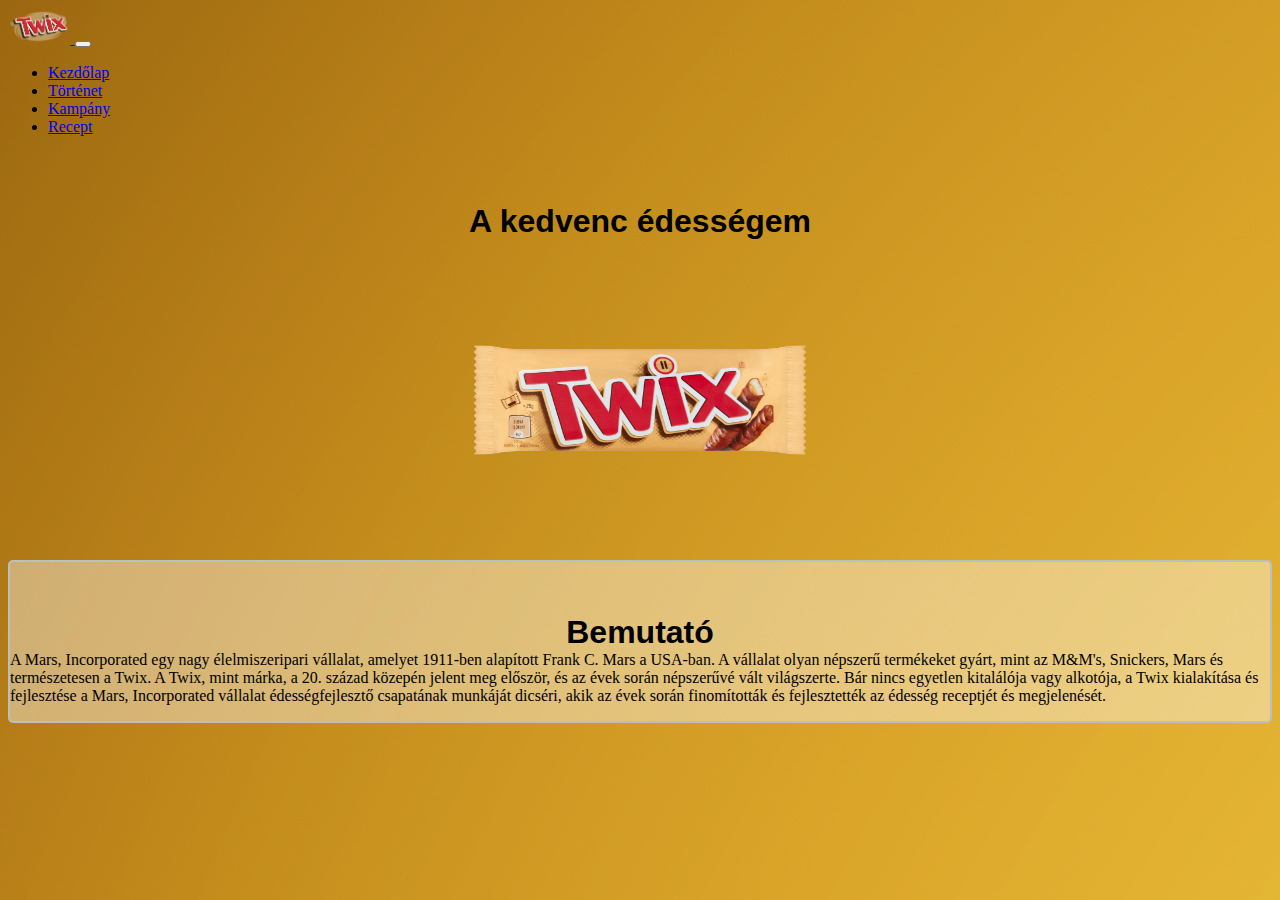
<file: file/index.html>
<!DOCTYPE html>
<html lang="hu">
<head>
    <meta charset="UTF-8">
    <meta name="viewport" content="width=device-width, initial-scale=1.0">
    
    <link href="https://cdn.jsdelivr.net/npm/bootstrap@5.3.2/dist/css/bootstrap.min.css" rel="stylesheet" integrity="sha384-T3c6CoIi6uLrA9TneNEoa7RxnatzjcDSCmG1MXxSR1GAsXEV/Dwwykc2MPK8M2HN" crossorigin="anonymous">
    <link href="../file/style.css" rel="stylesheet">
    
    <title>Twix</title>
</head>
<body>
  <nav class="navbar navbar-expand-lg  navbar-light bg-warning static-top">
    <div class="container">
      <a class="navbar-brand" href="#">
        <img src="../img/Twix-Logo.png" alt="..." height="36">
      </a>
      <button class="navbar-toggler" type="button" data-bs-toggle="collapse" data-bs-target="#navbarSupportedContent" aria-controls="navbarSupportedContent" aria-expanded="false" aria-label="Toggle navigation">
        <span class="navbar-toggler-icon"></span>
      </button>
      <div class="collapse navbar-collapse" id="navbarSupportedContent">
        <ul class="navbar-nav ms-auto">
          <li class="nav-item">
            <a class="nav-link active" aria-current="page" href="../file/index.html">Kezdőlap</a>
          </li>
          <li class="nav-item">
            <a class="nav-link" href="../file/tortenet.html">Történet</a>
          </li>
          <li class="nav-item">
            <a class="nav-link" href="../file/kampany.html">Kampány</a>
          </li>
          <li class="nav-item">
            <a class="nav-link" href="../file/recept.html">Recept</a>
          </li>
          
        </ul>
      </div>
    </div>
  </nav>
  <main class="container">
    <h1>A kedvenc édességem</h1>
    
    <div class="row mt-5">
      <div class="col-md-4 col-lg-4 col-sm-12 col-md-12">
        <img src="../img/5000159459228_sti5_1.png" class="bemutatokep img-fluid mx-auto d-block mt-lg-5" title="Twix" alt="Twix">

      </div>
      <div class="col-md-8 col-lg-8 col-sm-12 col-md-12 mt-sm-5 mt-5 mt-sm-0" id="hatter">
        <p class="szoveg mt-3 "> <h1 class="text-center">Bemutató</h1> A Mars, Incorporated egy nagy élelmiszeripari vállalat, amelyet 1911-ben alapított Frank C. Mars a USA-ban. A vállalat olyan népszerű termékeket gyárt, mint az M&M's, Snickers, Mars és természetesen a Twix.
          A Twix, mint márka, a 20. század közepén jelent meg először, és az évek során népszerűvé vált világszerte. Bár nincs egyetlen kitalálója vagy alkotója, a Twix kialakítása és fejlesztése a Mars, Incorporated vállalat édességfejlesztő csapatának munkáját dicséri, akik az évek során finomították és fejlesztették az édesség receptjét és megjelenését.
           </p>
      </div>
    </div>
    

  </main>
  <footer>
    <script src="https://cdn.jsdelivr.net/npm/bootstrap@5.3.2/dist/js/bootstrap.bundle.min.js" integrity="sha384-C6RzsynM9kWDrMNeT87bh95OGNyZPhcTNXj1NW7RuBCsyN/o0jlpcV8Qyq46cDfL" crossorigin="anonymous"></script>
  </footer>
  
  
    
</body>
</html>
</file>
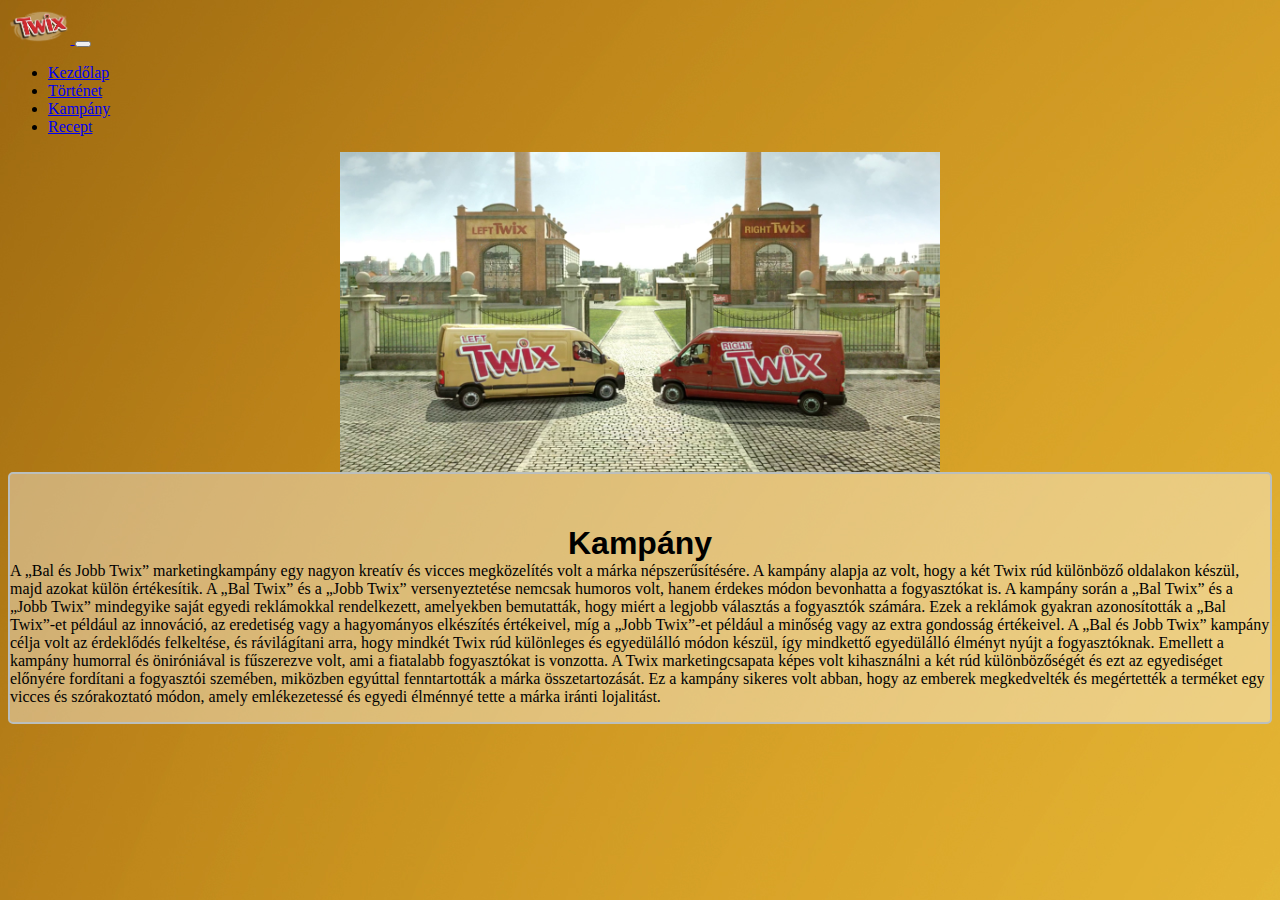
<file: file/kampany.html>
<!DOCTYPE html>
<html lang="hu">
<head>
    <meta charset="UTF-8">
    <meta name="viewport" content="width=device-width, initial-scale=1.0">
    
    <link href="https://cdn.jsdelivr.net/npm/bootstrap@5.3.2/dist/css/bootstrap.min.css" rel="stylesheet" integrity="sha384-T3c6CoIi6uLrA9TneNEoa7RxnatzjcDSCmG1MXxSR1GAsXEV/Dwwykc2MPK8M2HN" crossorigin="anonymous">
    <link href="../file/style.css" rel="stylesheet">
    <title>Kampány</title>
</head>
<body>
    <nav class="navbar navbar-expand-lg nnavbar-light bg-warning static-top">
        <div class="container">
          <a class="navbar-brand" href="#">
            <img src="../img/Twix-Logo.png" alt="..." height="36">
          </a>
          <button class="navbar-toggler" type="button" data-bs-toggle="collapse" data-bs-target="#navbarSupportedContent" aria-controls="navbarSupportedContent" aria-expanded="false" aria-label="Toggle navigation">
            <span class="navbar-toggler-icon"></span>
          </button>
          <div class="collapse navbar-collapse" id="navbarSupportedContent">
            <ul class="navbar-nav ms-auto">
              <li class="nav-item">
                <a class="nav-link active" aria-current="page" href="../file/index.html">Kezdőlap</a>
              </li>
              <li class="nav-item">
                <a class="nav-link" href="../file/tortenet.html">Történet</a>
              </li>
              <li class="nav-item">
                <a class="nav-link" href="../file/kampany.html">Kampány</a>
              </li>
              <li class="nav-item">
                <a class="nav-link" href="../file/recept.html">Recept</a>
              </li>
              
            </ul>
          </div>
        </div>
      </nav>
      <main class="container">
        
        
        <div class="row mt-5">
          <div class="col-md-4 col-lg-4 col-sm-12 col-md-12">
            <img src="../img/rightleftkampany.jpg" class="leftright img-fluid mx-auto d-block mt-lg-5" title="Készítők" alt="Készítők">
    
          </div>
          <div class="col-md-8 col-lg-8 col-sm-12 col-md-12 mt-sm-5 mt-5 mt-sm-0" id="hatter">
            <p class="szoveg mt-3 "> <h1 class="text-center">Kampány</h1> A „Bal és Jobb Twix” marketingkampány egy nagyon kreatív és vicces megközelítés volt a márka népszerűsítésére. A kampány alapja az volt, hogy a két Twix rúd különböző oldalakon készül, majd azokat külön értékesítik. A „Bal Twix” és a „Jobb Twix” versenyeztetése nemcsak humoros volt, hanem érdekes módon bevonhatta a fogyasztókat is.

              A kampány során a „Bal Twix” és a „Jobb Twix” mindegyike saját egyedi reklámokkal rendelkezett, amelyekben bemutatták, hogy miért a legjobb választás a fogyasztók számára. Ezek a reklámok gyakran azonosították a „Bal Twix”-et például az innováció, az eredetiség vagy a hagyományos elkészítés értékeivel, míg a „Jobb Twix”-et például a minőség vagy az extra gondosság értékeivel.
              
              A „Bal és Jobb Twix” kampány célja volt az érdeklődés felkeltése, és rávilágítani arra, hogy mindkét Twix rúd különleges és egyedülálló módon készül, így mindkettő egyedülálló élményt nyújt a fogyasztóknak. Emellett a kampány humorral és öniróniával is fűszerezve volt, ami a fiatalabb fogyasztókat is vonzotta.
              
              A Twix marketingcsapata képes volt kihasználni a két rúd különbözőségét és ezt az egyediséget előnyére fordítani a fogyasztói szemében, miközben egyúttal fenntartották a márka összetartozását. Ez a kampány sikeres volt abban, hogy az emberek megkedvelték és megértették a terméket egy vicces és szórakoztató módon, amely emlékezetessé és egyedi élménnyé tette a márka iránti lojalitást. </p>
          </div>
        </div>
        
    
      </main>
    <footer>
        <script src="https://cdn.jsdelivr.net/npm/bootstrap@5.3.2/dist/js/bootstrap.bundle.min.js" integrity="sha384-C6RzsynM9kWDrMNeT87bh95OGNyZPhcTNXj1NW7RuBCsyN/o0jlpcV8Qyq46cDfL" crossorigin="anonymous"></script>
      </footer>
</body>
</html>
</file>
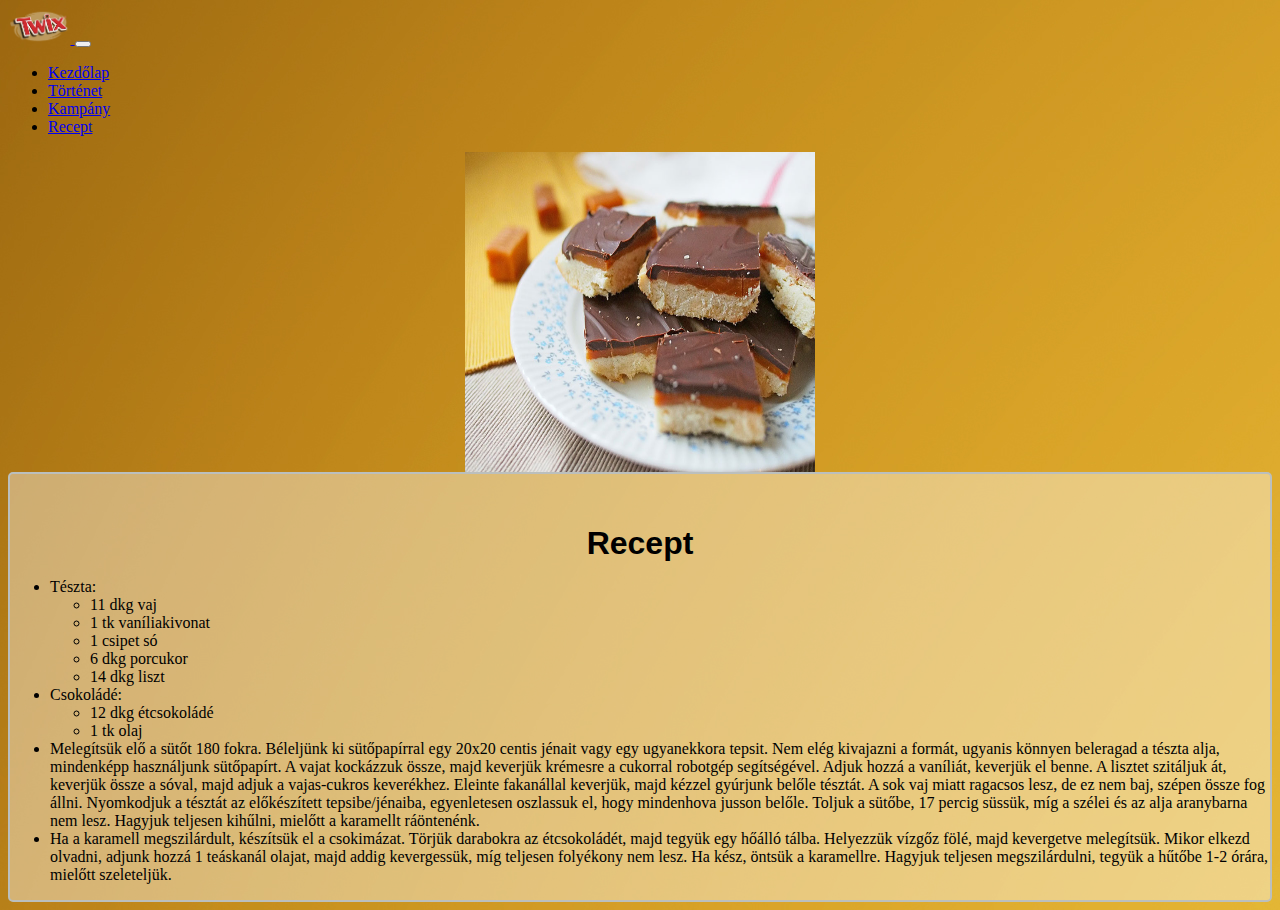
<file: file/recept.html>
<!DOCTYPE html>
<html lang="hu">
<head>
    <meta charset="UTF-8">    
    <meta name="viewport" content="width=device-width, initial-scale=1.0">
    
    <link href="https://cdn.jsdelivr.net/npm/bootstrap@5.3.2/dist/css/bootstrap.min.css" rel="stylesheet" integrity="sha384-T3c6CoIi6uLrA9TneNEoa7RxnatzjcDSCmG1MXxSR1GAsXEV/Dwwykc2MPK8M2HN" crossorigin="anonymous">
    <link href="../file/style.css" rel="stylesheet">
    <title>Twix szelet</title>
</head>
<body>
    <nav class="navbar navbar-expand-lg navbar-light bg-warning static-top">
        <div class="container">
          <a class="navbar-brand" href="#">
            <img src="../img/Twix-Logo.png" alt="..." height="36">
          </a>
          <button class="navbar-toggler" type="button" data-bs-toggle="collapse" data-bs-target="#navbarSupportedContent" aria-controls="navbarSupportedContent" aria-expanded="false" aria-label="Toggle navigation">
            <span class="navbar-toggler-icon"></span>
          </button>
          <div class="collapse navbar-collapse" id="navbarSupportedContent">
            <ul class="navbar-nav ms-auto">
              <li class="nav-item">
                <a class="nav-link active" aria-current="page" href="../file/index.html">Kezdőlap</a>
              </li>
              <li class="nav-item">
                <a class="nav-link" href="../file/tortenet.html">Történet</a>
              </li>
              <li class="nav-item">
                <a class="nav-link" href="../file/kampany.html">Kampány</a>
              </li>
              <li class="nav-item">
                <a class="nav-link" href="../file/recept.html">Recept</a>
              </li>
              
            </ul>
          </div>
        </div>
      </nav>
      <main class="container">
        
        
        <div class="row mt-5">
          <div class="col-md-4 col-lg-4 col-sm-12 col-md-12">
            <img src="../img/twixszelet.jpg" class="bemutatokep img-fluid mx-auto d-block mt-lg-5" title="Recept" alt="Recept">
    
          </div>
          <div class="col-md-8 col-lg-8 col-sm-12 col-md-12 mt-sm-5 mt-5 mt-sm-0" id="hatter">
            <p class="szoveg mt-3 "> <h1 class="text-center">Recept</h1>  </p>
            <p class="szoveg mt-3 ">
              <ul>
                <li>
                  Tészta:
                  <ul>
                    <li>11 dkg vaj</li>
                    <li>1 tk vaníliakivonat</li>
                    <li>1 csipet só</li>
                    <li>6 dkg porcukor</li>
                    <li>14 dkg liszt</li>
                  </ul>
                </li>
                <li>
                  Csokoládé:
                  <ul>
                    <li>12 dkg étcsokoládé</li>
                    <li>1 tk olaj</li>
                  </ul>
                </li>
                <li>Melegítsük elő a sütőt 180 fokra. Béleljünk ki sütőpapírral egy 20x20 centis jénait vagy egy ugyanekkora tepsit. Nem elég kivajazni a formát, ugyanis könnyen beleragad a tészta alja, mindenképp használjunk sütőpapírt.

                  A vajat kockázzuk össze, majd keverjük krémesre a cukorral robotgép segítségével. Adjuk hozzá a vaníliát, keverjük el benne. 
                  
                  A lisztet szitáljuk át, keverjük össze a sóval, majd adjuk a vajas-cukros keverékhez. Eleinte fakanállal keverjük, majd kézzel gyúrjunk belőle tésztát. A sok vaj miatt ragacsos lesz, de ez nem baj, szépen össze fog állni. 
                  
                  Nyomkodjuk a tésztát az előkészített tepsibe/jénaiba, egyenletesen oszlassuk el, hogy mindenhova jusson belőle. Toljuk a sütőbe, 17 percig süssük, míg a szélei és az alja aranybarna nem lesz. Hagyjuk teljesen kihűlni, mielőtt a karamellt ráöntenénk.</li>
                  <li>Ha a karamell megszilárdult, készítsük el a csokimázat. Törjük darabokra az étcsokoládét, majd tegyük egy hőálló tálba. Helyezzük vízgőz fölé, majd kevergetve melegítsük. Mikor elkezd olvadni, adjunk hozzá 1 teáskanál olajat, majd addig kevergessük, míg teljesen folyékony nem lesz. Ha kész, öntsük a karamellre. Hagyjuk teljesen megszilárdulni, tegyük a hűtőbe 1-2 órára, mielőtt szeleteljük.</li>
              </ul>
            </p>
          </div>
        </div>
        
    
      </main>
    <footer>
        <script src="https://cdn.jsdelivr.net/npm/bootstrap@5.3.2/dist/js/bootstrap.bundle.min.js" integrity="sha384-C6RzsynM9kWDrMNeT87bh95OGNyZPhcTNXj1NW7RuBCsyN/o0jlpcV8Qyq46cDfL" crossorigin="anonymous"></script>
      </footer>
</body>
</html>
</file>
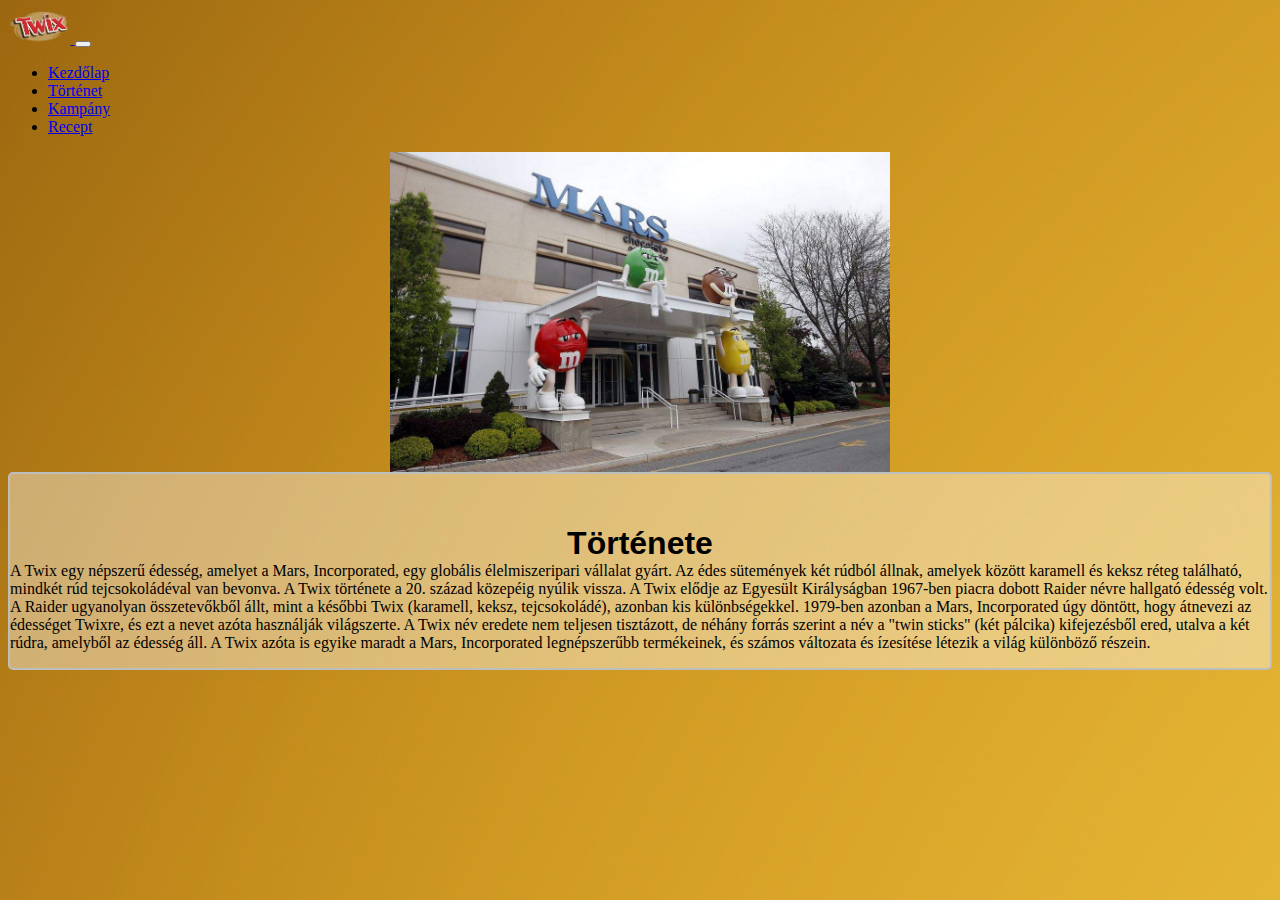
<file: file/tortenet.html>
<!DOCTYPE html>
<html lang="hu">
<head>
    <meta charset="UTF-8">
    <meta name="viewport" content="width=device-width, initial-scale=1.0">
    
    
    <link href="https://cdn.jsdelivr.net/npm/bootstrap@5.3.2/dist/css/bootstrap.min.css" rel="stylesheet" integrity="sha384-T3c6CoIi6uLrA9TneNEoa7RxnatzjcDSCmG1MXxSR1GAsXEV/Dwwykc2MPK8M2HN" crossorigin="anonymous">
    <link href="../file/style.css" rel="stylesheet">
    <title>Története</title>
</head>
<body>
    <nav class="navbar navbar-expand-lg navbar-light bg-warning static-top">
        <div class="container">
          <a class="navbar-brand" href="#">
            <img src="../img/Twix-Logo.png" alt="..." height="36">
          </a>
          <button class="navbar-toggler" type="button" data-bs-toggle="collapse" data-bs-target="#navbarSupportedContent" aria-controls="navbarSupportedContent" aria-expanded="false" aria-label="Toggle navigation">
            <span class="navbar-toggler-icon"></span>
          </button>
          <div class="collapse navbar-collapse" id="navbarSupportedContent">
            <ul class="navbar-nav ms-auto">
              <li class="nav-item">
                <a class="nav-link active" aria-current="page" href="../file/index.html">Kezdőlap</a>
              </li>
              <li class="nav-item">
                <a class="nav-link" href="../file/tortenet.html">Történet</a>
              </li>
              <li class="nav-item">
                <a class="nav-link" href="../file/kampany.html">Kampány</a>
              </li>
              <li class="nav-item">
                <a class="nav-link" href="../file/recept.html">Recept</a>
              </li>
              
            </ul>
          </div>
        </div>
      </nav>
      <main class="container">
        
        
        <div class="row mt-5">
          <div class="col-md-4 col-lg-4 col-sm-12 col-md-12">
            <img src="../img/twixhq.jpg" class="hq img-fluid mx-auto d-block mt-lg-5" title="Készítők" alt="Készítők">
    
          </div>
          <div class="col-md-8 col-lg-8 col-sm-12 col-md-12 mt-sm-5 mt-5 mt-sm-0" id="hatter">
            <p class="szoveg mt-3 "> <h1 class="text-center">Története</h1> A Twix egy népszerű édesség, amelyet a Mars, Incorporated, egy globális élelmiszeripari vállalat gyárt. Az édes sütemények két rúdból állnak, amelyek között karamell és keksz réteg található, mindkét rúd tejcsokoládéval van bevonva. A Twix története a 20. század közepéig nyúlik vissza.

              A Twix elődje az Egyesült Királyságban 1967-ben piacra dobott Raider névre hallgató édesség volt. A Raider ugyanolyan összetevőkből állt, mint a későbbi Twix (karamell, keksz, tejcsokoládé), azonban kis különbségekkel. 1979-ben azonban a Mars, Incorporated úgy döntött, hogy átnevezi az édességet Twixre, és ezt a nevet azóta használják világszerte.
              
              A Twix név eredete nem teljesen tisztázott, de néhány forrás szerint a név a "twin sticks" (két pálcika) kifejezésből ered, utalva a két rúdra, amelyből az édesség áll. A Twix azóta is egyike maradt a Mars, Incorporated legnépszerűbb termékeinek, és számos változata és ízesítése létezik a világ különböző részein. </p>
          </div>
        </div>
        
    
      </main>
    <footer>
        <script src="https://cdn.jsdelivr.net/npm/bootstrap@5.3.2/dist/js/bootstrap.bundle.min.js" integrity="sha384-C6RzsynM9kWDrMNeT87bh95OGNyZPhcTNXj1NW7RuBCsyN/o0jlpcV8Qyq46cDfL" crossorigin="anonymous"></script>
      </footer>
</body>
</html>
</file>
<file: file/style.css>
nav{
    overflow: auto;
}
body{
    
    background-image: url(../img/empty-save-texture-room-light.jpg);
    background-repeat: no-repeat;

}
h1,h2{
    text-align: center;
    font-family: Arial, Helvetica, sans-serif;
    padding-top: 30px;
    margin-bottom: auto;
}
.bemutatokep{
    padding: auto;
    display: block;
    margin-left: auto;
    margin-right: auto;
    border-collapse: collapse;
    height: 320px;
    width: 350px;
    
}
#hatter{
    background-color: rgba(255, 255, 255, 0.4) ;
    border-radius: 5px;
    border-color: rgb(187, 191, 189);
    border-width: 2px;
    border-style: solid;
    
}
.szoveg{
    text-align: center;
}
.hq{
    padding: auto;
    display: block;
    margin-left: auto;
    margin-right: auto;
    border-collapse: collapse;
    height: 320px;
    width: 500px;
}
.leftright{
    padding: auto;
    display: block;
    margin-left: auto;
    margin-right: auto;
    border-collapse: collapse;
    height: 320px;
    width: 600px;
}
</file>
